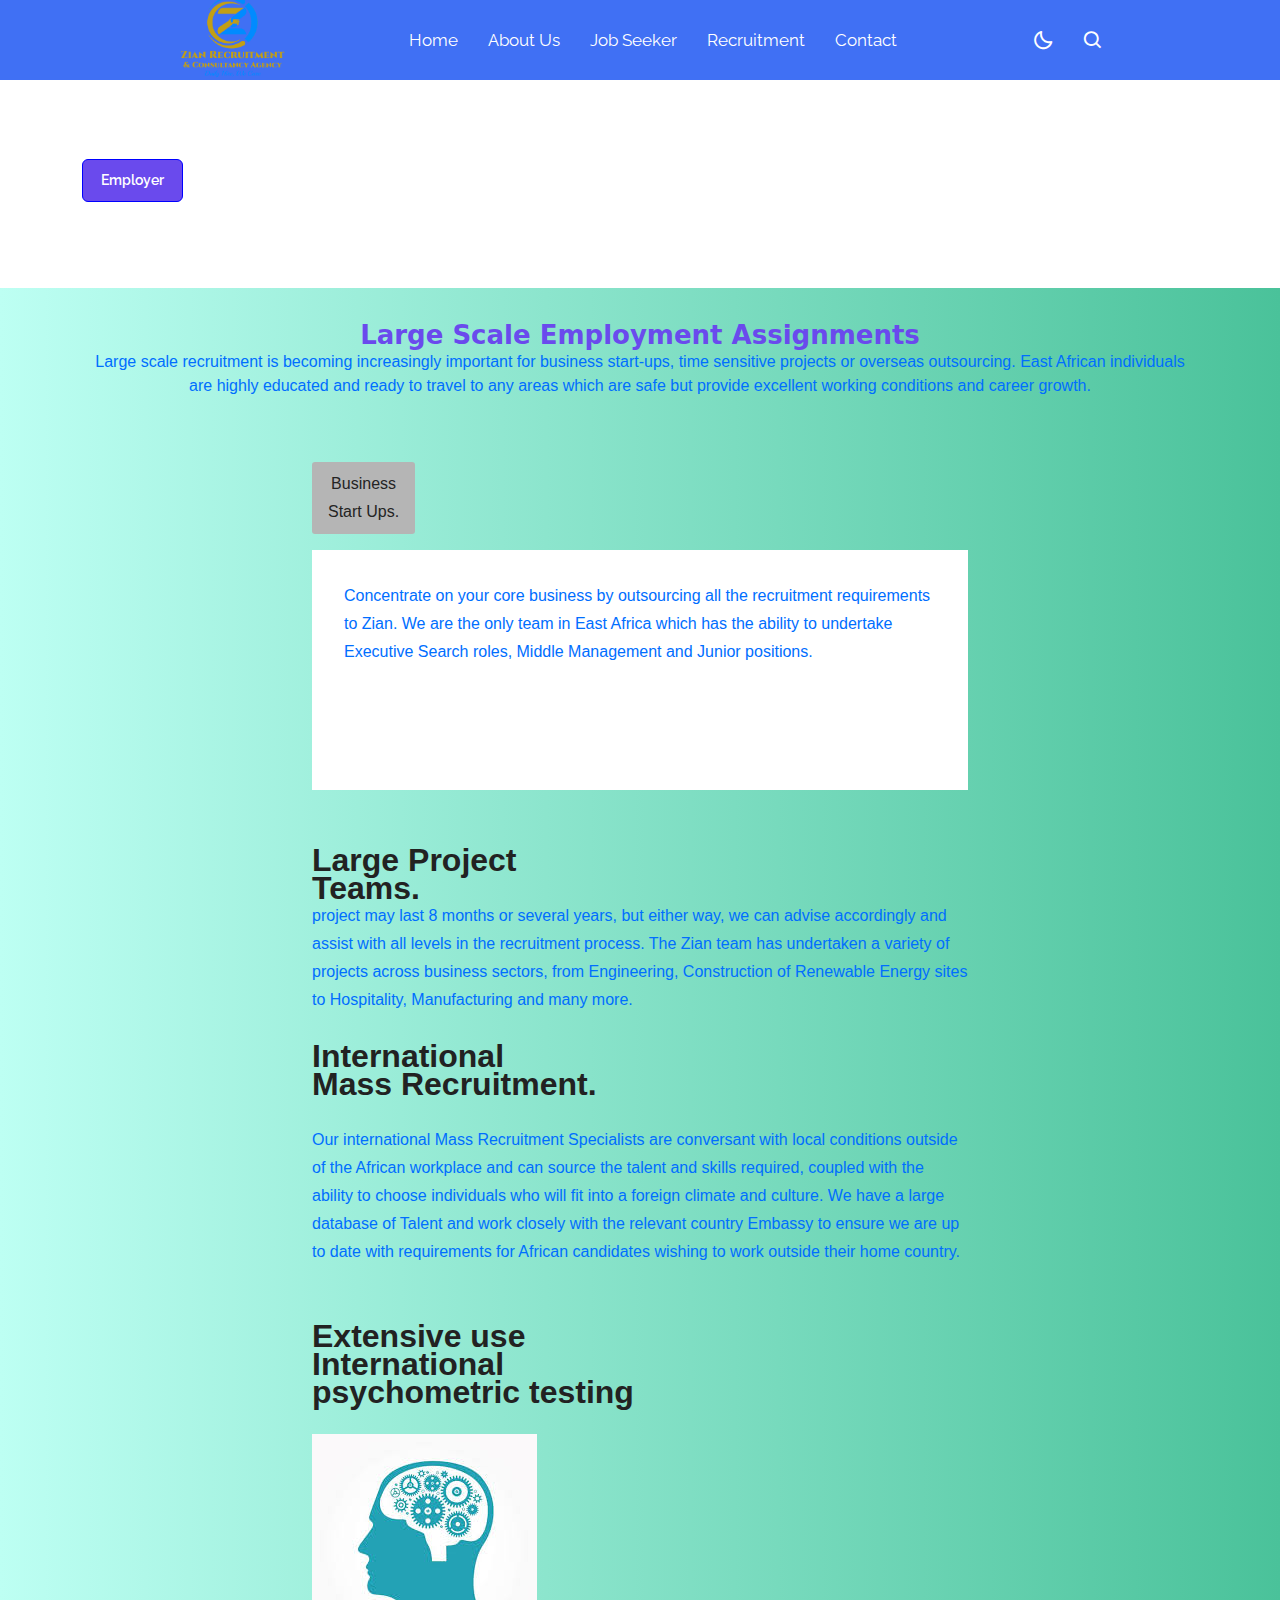
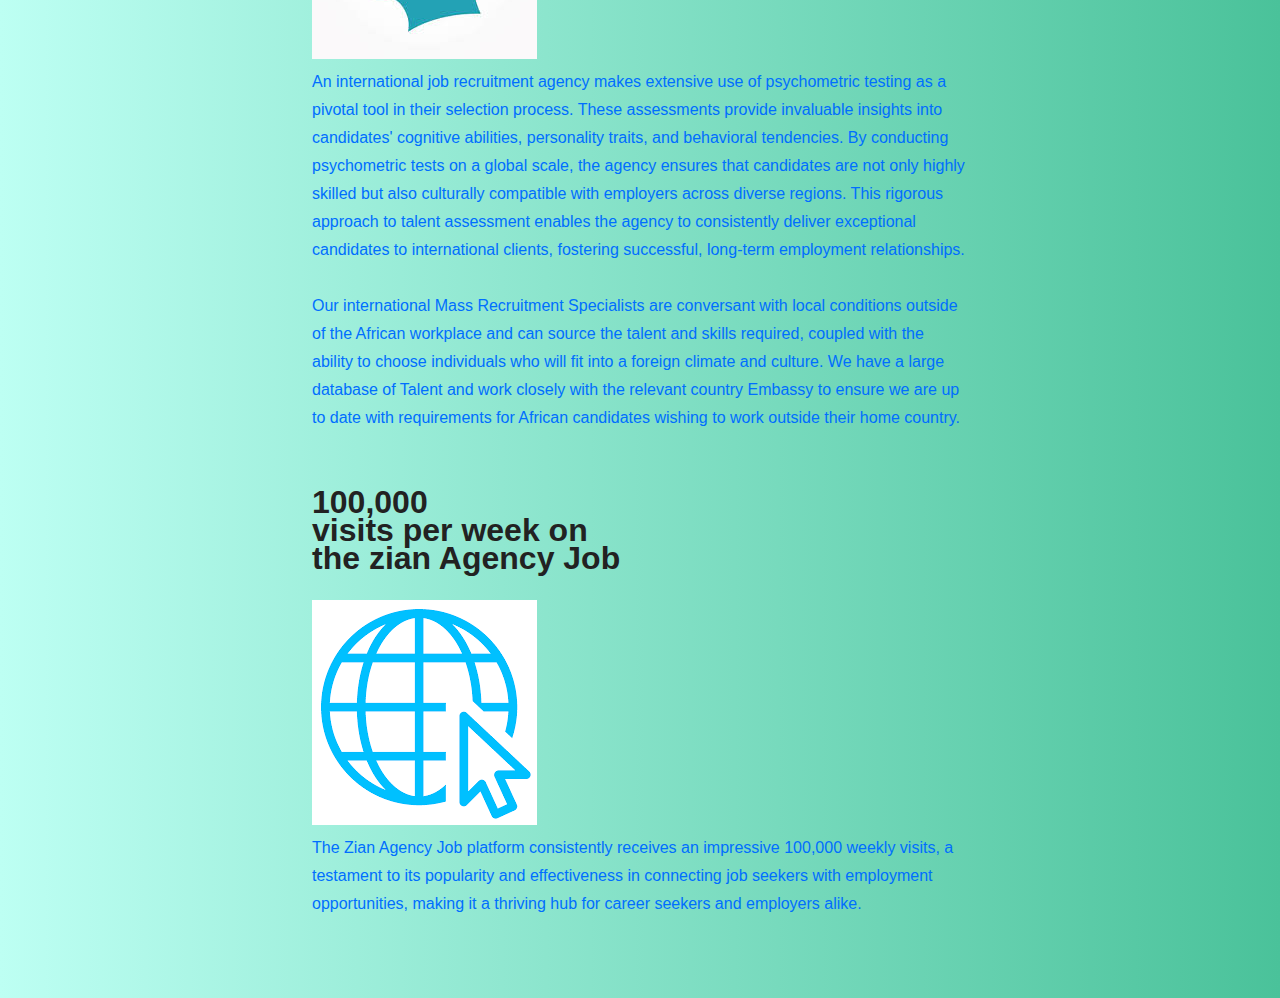
<file: employer.html>
<!DOCTYPE html>
<!-- Coding By CodingNepal - codingnepalweb.com -->
<html lang="en">
<head>
    <meta charset="UTF-8">
    <meta http-equiv="X-UA-Compatible" content="IE=edge">
    <meta name="viewport" content="width=device-width, initial-scale=1.0">

    <!-- ===== CSS ===== -->
    <link rel="stylesheet" href="style.css">
        
    <!-- ===== Boxicons CSS ===== -->
    <link href='https://unpkg.com/boxicons@2.1.1/css/boxicons.min.css' rel='stylesheet'>

     <title>Responsive Navigation Menu Bar</title>
</head>
<style>


    
/* ******************************************************
	Author URI: https://codeconvey.com/
	Demo Purpose Only - May not require to add.
	font-family: "Raleway",sans-serif;
*********************************************************/

@import url('https://fonts.googleapis.com/css?family=Raleway:400,500,600,700,800,900');



html {
  box-sizing: border-box;
}
*, *:before, *:after {
  box-sizing: inherit;
}

article, header, section, aside, details, figcaption, figure, footer, header, hgroup, main, nav, section, summary {
    display: block;
}
body {
    background: #4AC29A;  /* fallback for old browsers */
    background: -webkit-linear-gradient(to right, #BDFFF3, #4AC29A);  /* Chrome 10-25, Safari 5.1-6 */
    background: linear-gradient(to right, #BDFFF3, #4AC29A); /* W3C, IE 10+/ Edge, Firefox 16+, Chrome 26+, Opera 12+, Safari 7+ */
    color: #222;
    font-size: 100%;
    line-height: 24px;
    margin: 0;
	padding:0;
	font-family: "Raleway",sans-serif;
}
a{
	font-family: "Raleway",sans-serif;
	text-decoration: none;
	outline: none;
}
a:hover, a:focus {
	color: #373e18;
}
section {
    float: left;
    width: 100%;
	padding-bottom:3em;
}
h2 {
    color: #1a0e0e;
    font-size: 26px;
    font-weight: 700;
    margin: 0;
    line-height: normal;
	text-transform:uppercase;
}
h2 span {
    display: block;
    padding: 0;
    font-size: 18px;
    opacity: 0.7;
    margin-top: 5px;
	text-transform:uppercase;
}

#float-right{
	float:right;	
}

/* ******************************************************
	Script Top
*********************************************************/

.ScriptTop {
    background: #fff none repeat scroll 0 0;
    float: left;
    font-size: 0.69em;
    font-weight: 600;
    line-height: 2.2;
    padding: 12px 0;
    text-transform: uppercase;
    width: 100%;
}

/* To Navigation Style 1*/
.ScriptTop ul {
    margin: 24px 0;
    padding: 0;
    text-align: left;
}
.ScriptTop li{
	list-style:none;	
	display:inline-block;
}
.ScriptTop li a {
    background: #6a4aed none repeat scroll 0 0;
    color: #fff;
    display: inline-block;
    font-size: 14px;
    font-weight: 600;
    padding: 5px 18px;
    text-decoration: none;
    text-transform: capitalize;
}
.ScriptTop li a:hover{
	background:#000;
	color:#fff;
}


/* ******************************************************
	Script Header
*********************************************************/

.ScriptHeader {
    float: left;
    width: 100%;
    padding: 2em 0;
}
.rt-heading {
    margin: 0 auto;
	text-align:center;
}
.Scriptcontent{
	line-height:28px;	
}
.ScriptHeader h1{
	font-family: "brandon-grotesque", "Brandon Grotesque", "Source Sans Pro", "Segoe UI", Frutiger, "Frutiger Linotype", "Dejavu Sans", "Helvetica Neue", Arial, sans-serif;
  text-rendering: optimizeLegibility;
  -webkit-font-smoothing: antialiased;
    color: #6a4aed;
    font-size: 26px;
    font-weight: 700;
    margin: 0;
    line-height: normal;

}
.ScriptHeader h2 {
    color: #312c8f;
    font-size: 20px;
    font-weight: 400;
    margin: 5px 0 0;
    line-height: normal;

}
.ScriptHeader h1 span {
    display: block;
    padding: 0;
    font-size: 22px;
    opacity: 0.7;
    margin-top: 5px;

}
.ScriptHeader span {
    display: block;
    padding: 0;
    font-size: 22px;
    opacity: 0.7;
    margin-top: 5px;
}




/* ******************************************************
	Live Demo
*********************************************************/





/* ******************************************************
	Responsive Grids
*********************************************************/



.rt-container {
	margin: 0 auto;
	padding-left:12px;
	padding-right:12px;
}
.rt-row:before, .rt-row:after {
  display: table;
  line-height: 0;
  content: "";
}

.rt-row:after {
  clear: both;
}
[class^="col-rt-"] {
  box-sizing: border-box;
  -webkit-box-sizing: border-box;
  -moz-box-sizing: border-box;
  -o-box-sizing: border-box;
  -ms-box-sizing: border-box;
  padding: 0 15px;
  min-height: 1px;
  position: relative;
}


@media (min-width: 768px) {
  .rt-container {
    width: 750px;
  }
  [class^="col-rt-"] {
    float: left;
    width: 49.9999999999%;
  }
  .col-rt-6, .col-rt-12 {
    width: 100%;
  }
  
}

@media (min-width: 1200px) {
	.rt-container {
		width: 1170px;
	}
	.col-rt-1 {
		width:16.6%;
	}
	.col-rt-2 {
		width:30.33%;
	}
	.col-rt-3 {
		width:50%;
	}
	.col-rt-4 {
		width: 67.664%;
	}
	.col-rt-5 {
		width: 83.33%;
	}
	

}

@media only screen and (min-width:240px) and (max-width: 768px){
	 .ScriptTop h1, .ScriptTop ul {
		text-align: center;
	}
	.ScriptTop h1{
		margin-top:0;
		margin-bottom:15px;
	}
	.ScriptTop ul{
		 margin-top:12px;		
	}
	
	.ScriptHeader h1,
	.ScriptHeader h2, 
	.scriptnav ul{
		text-align:left;	
	}
	.scriptnav ul{
		 margin-top:12px;		
	}
	#float-right{
		float:none;	
	}
	
}


main {
  width: 100%;
  max-width: 720px;
  padding: 2rem;
  margin: 0 auto;
}

.toggle-el {
  padding: 2rem;
  height: 240px;
  background: white;
  transition: all 0.2s ease;
  opacity: 1;
  margin-top: 1rem;
  overflow: hidden;
}

input[type=checkbox].hide-input:checked + .toggle-el {
  height: 0;
  opacity: 0;
  padding-top: 0;
  padding-bottom: 0;
}

input.hide-input {
  position: absolute;
  left: -999em;
}

label.toggle {
  text-align: center;
  display: inline-block;
  cursor: pointer;
  padding: 0.5em 1em;
  font-size: 1rem;
  color: #242424;
  background: #b5b5b5;
  border-radius: 3px;
  user-select: none;
}

/* If the screen size is 600px wide or less, set the font-size of <div> to 30px */
  @media screen and (max-width: 600px) {
  div.example {
    font-size: 30px;
  }
  body {
    font-size: 0.9rem;
   
}
header {
    font-size: 0.9rem;
}
section {
    font-size: 0.9em;
    text-align: justify;
}
footer {
    font-size: 0.9rem;
}


</style>
<body>
    <nav>
        <div class="nav-bar">
            <i class='bx bx-menu sidebarOpen' ></i>
            <span class="logo navLogo"><img src="2D on transparent background.png" width="125"></a></span>

            <div class="menu">
                <div class="logo-toggle"><img src="2D on transparent background.png" width="125">
                    <span class="logo"><a href="#"></a></span>
                    <i class='bx bx-x siderbarClose'></i>
                </div>

                <ul class="nav-links">
                  <li><a href="index.html">Home</a></li>
                  <li><a href="about.html">About Us</a></li>
                  <li><a href="jobseekers.html">Job Seeker</a></li>
                  <li><a href="employer.html">Recruitment</a></li>
                  <li><a href="contact.html">Contact</a></li>
              </ul>
            </div>

            <div class="darkLight-searchBox">
                <div class="dark-light">
                    <i class='bx bx-moon moon'></i>
                    <i class='bx bx-sun sun'></i>
                </div>

                <div class="searchBox">
                   <div class="searchToggle">
                    <i class='bx bx-x cancel'></i>
                    <i class='bx bx-search search'></i>
                   </div>

                    <div class="search-field">
                        <input type="text" placeholder="Search...">
                        <i class='bx bx-search'></i>
                    </div>
                </div>
            </div>
        </div>
    </nav>
    

    		
<div class="ScriptTop">
    <div class="rt-container">
        <div class="col-rt-4" id="float-right">

            <!-- AD HERE -->
            
        </div>
        <div class="col-rt-2">
            <ul>
                <br><br><br>
                <li><a href="mailto:cvs@zianagency.co.ke" class="btn">Employer</a></li>
            </ul>
        </div>
    </div>
</div>

<header class="ScriptHeader">
    <div class="rt-container">
    	<div class="col-rt-12">
        	<div class="rt-heading">
            	<h1> Large Scale Employment Assignments</h1>
                <p>Large scale recruitment is becoming increasingly important for business start-ups, time sensitive projects or overseas outsourcing. East African individuals are highly educated and ready to travel to any areas which are safe but provide excellent working conditions and career growth.  </p>
            </div>
        </div>
    </div>
</header>

<section>
    <div class="rt-container">
          <div class="col-rt-12">
              <div class="Scriptcontent">
           <!-- START DEMO -->   
<main>
  <label for="item-3" class="toggle">Business <br>
    Start Ups.</label>
  <input type="checkbox" name="one" id="item-3" class="hide-input">
  <div class="toggle-el">
    <div>
      <p>Concentrate on your core business by outsourcing all the recruitment requirements to Zian. We are the only team in East Africa which has the ability to undertake Executive Search roles, Middle Management and Junior positions.</p>
       

    </div>
  </div>
  <br><br><h1>Large Project <br>
    Teams.</h1>

  <p> project may last 8 months or several years, but either way, we can advise accordingly and assist with all levels in the recruitment process. The Zian team has undertaken a variety of projects across business sectors, from Engineering, Construction of Renewable Energy sites to Hospitality, Manufacturing and many more.</p>
  <br><h1>
    International <br>
Mass Recruitment.
  </h1>
  <br>
  <p>Our international Mass Recruitment Specialists are conversant with local conditions outside of the African workplace and can source the talent and skills required, coupled with the ability to choose individuals who will fit into a foreign climate and culture. We have a large database of Talent and work closely with the relevant country Embassy to ensure we are up to date with requirements for African candidates wishing to work outside their home country.</p>
  <br><br><h1>Extensive use <br>
    International <br>
    psychometric testing <br></h1>
    <br><img src="brain.jpg" alt="">
    <p>An international job recruitment agency makes extensive use of psychometric testing as a pivotal tool in their selection process. These assessments provide invaluable insights into candidates' cognitive abilities, personality traits, and behavioral tendencies. By conducting psychometric tests on a global scale, the agency ensures that candidates are not only highly skilled but also culturally compatible with employers across diverse regions. This rigorous approach to talent assessment enables the agency to consistently deliver exceptional candidates to international clients, fostering successful, long-term employment relationships.</p>

    <br>
    <p>Our international Mass Recruitment Specialists are conversant with local conditions outside of the African workplace and can source the talent and skills required, coupled with the ability to choose individuals who will fit into a foreign climate and culture. We have a large database of Talent and work closely with the relevant country Embassy to ensure we are up to date with requirements for African candidates wishing to work outside their home country.</p>
    <br><br><h1>100,000 <br>
      visits per week on <br>
      the zian Agency Job
      <br></h1>
      <br><img src="VISIT.png" alt="">
      <p>The Zian Agency Job platform consistently receives an impressive 100,000 weekly visits, a testament to its popularity and effectiveness in connecting job seekers with employment opportunities, making it a thriving hub for career seekers and employers alike.</p>




  </main>
                  <!-- END DEMO -->
    		</div>
		</div>
    </div>
</section>



     

<script>

const body = document.querySelector("body"),
      nav = document.querySelector("nav"),
      modeToggle = document.querySelector(".dark-light"),
      searchToggle = document.querySelector(".searchToggle"),
      sidebarOpen = document.querySelector(".sidebarOpen"),
      siderbarClose = document.querySelector(".siderbarClose");

      let getMode = localStorage.getItem("mode");
          if(getMode && getMode === "dark-mode"){
            body.classList.add("dark");
          }

// js code to toggle dark and light mode
      modeToggle.addEventListener("click" , () =>{
        modeToggle.classList.toggle("active");
        body.classList.toggle("dark");

        // js code to keep user selected mode even page refresh or file reopen
        if(!body.classList.contains("dark")){
            localStorage.setItem("mode" , "light-mode");
        }else{
            localStorage.setItem("mode" , "dark-mode");
        }
      });

// js code to toggle search box
        searchToggle.addEventListener("click" , () =>{
        searchToggle.classList.toggle("active");
      });
 
      
//   js code to toggle sidebar
sidebarOpen.addEventListener("click" , () =>{
    nav.classList.add("active");
});

body.addEventListener("click" , e =>{
    let clickedElm = e.target;

    if(!clickedElm.classList.contains("sidebarOpen") && !clickedElm.classList.contains("menu")){
        nav.classList.remove("active");
    }
});

</script>

</body>
</html>
</file>
<file: style.css>
/* ===== Google Font Import - Poppins ===== */
@import url('https://fonts.googleapis.com/css2?family=Poppins:wght@300;400;500;600&display=swap');

*{
    margin: 0;
    padding: 0;
    box-sizing: border-box;
    font-family: 'Poppins', sans-serif;
    transition: all 0.4s ease;;
}


/* ===== Colours ===== */
:root{
  --body-color: #E4E9F7;
  --nav-color: #4070F4;
  --side-nav: #010718;
  --text-color: #FFF;
  --search-bar: #F2F2F2;
  --search-text: #010718;
}


body{
    height: 100vh;
    background-color: var(--body-color);
}

body.dark{
    --body-color: #18191A;
    --nav-color: #242526;
    --side-nav: #242526;
    --text-color: #CCC;
    --search-bar: #242526;
}

nav{
    position: fixed;
    top: 0;
    left: 0;
    height: 80px;
    width: 100%;
    background-color: var(--nav-color);
    z-index: 100;
}

body.dark nav{
    border: 1px solid #393838;

}

nav .nav-bar{
    position: relative;
    height: 100%;
    max-width: 1000px;
    width: 100%;
    background-color: var(--nav-color);
    margin: 0 auto;
    padding: 0 30px;
    display: flex;
    align-items: center;
    justify-content: space-between;
}

nav .nav-bar .sidebarOpen{
    color: var(--text-color);
    font-size: 25px;
    padding: 5px;
    cursor: pointer;
    display: none;
}

nav .nav-bar .logo a{
    font-size: 25px;
    font-weight: 500;
    color: var(--text-color);
    text-decoration: none;
}

.menu .logo-toggle{
    display: none;
}

.nav-bar .nav-links{
    display: flex;
    align-items: center;
}

.nav-bar .nav-links li{
    margin: 0 5px;
    list-style: none;
}

.nav-links li a{
    position: relative;
    font-size: 17px;
    font-weight: 400;
    color: var(--text-color);
    text-decoration: none;
    padding: 10px;
}

.nav-links li a::before{
    content: '';
    position: absolute;
    left: 50%;
    bottom: 0;
    transform: translateX(-50%);
    height: 6px;
    width: 6px;
    border-radius: 50%;
    background-color: var(--text-color);
    opacity: 0;
    transition: all 0.3s ease;
}

.nav-links li:hover a::before{
    opacity: 1;
}

.nav-bar .darkLight-searchBox{
    display: flex;
    align-items: center;
}

.darkLight-searchBox .dark-light,
.darkLight-searchBox .searchToggle{
    height: 40px;
    width: 40px;
    display: flex;
    align-items: center;
    justify-content: center;
    margin: 0 5px;
}

.dark-light i,
.searchToggle i{
    position: absolute;
    color: var(--text-color);
    font-size: 22px;
    cursor: pointer;
    transition: all 0.3s ease;
}

.dark-light i.sun{
    opacity: 0;
    pointer-events: none;
}

.dark-light.active i.sun{
    opacity: 1;
    pointer-events: auto;
}

.dark-light.active i.moon{
    opacity: 0;
    pointer-events: none;
}

.searchToggle i.cancel{
    opacity: 0;
    pointer-events: none;
}

.searchToggle.active i.cancel{
    opacity: 1;
    pointer-events: auto;
}

.searchToggle.active i.search{
    opacity: 0;
    pointer-events: none;
}

.searchBox{
    position: relative;
}

.searchBox .search-field{
    position: absolute;
    bottom: -85px;
    right: 5px;
    height: 50px;
    width: 300px;
    display: flex;
    align-items: center;
    background-color: var(--nav-color);
    padding: 3px;
    border-radius: 6px;
    box-shadow: 0 5px 5px rgba(0, 0, 0, 0.1);
    opacity: 0;
    pointer-events: none;
    transition: all 0.3s ease;
}

.searchToggle.active ~ .search-field{
    bottom: -74px;
    opacity: 1;
    pointer-events: auto;
}

.search-field::before{
    content: '';
    position: absolute;
    right: 14px;
    top: -4px;
    height: 12px;
    width: 12px;
    background-color: var(--nav-color);
    transform: rotate(-45deg);
    z-index: -1;
}

.search-field input{
    height: 100%;
    width: 100%;
    padding: 0 45px 0 15px;
    outline: none;
    border: none;
    border-radius: 4px;
    font-size: 14px;
    font-weight: 400;
    color: var(--search-text);
    background-color: var(--search-bar);
}

body.dark .search-field input{
    color: var(--text-color);
}

.search-field i{
    position: absolute;
    color: var(--nav-color);
    right: 15px;
    font-size: 22px;
    cursor: pointer;
}

body.dark .search-field i{
    color: var(--text-color);
}

@media (max-width: 790px) {
    nav .nav-bar .sidebarOpen{
        display: block;
    }

    .menu{
        position: fixed;
        height: 100%;
        width: 320px;
        left: -100%;
        top: 0;
        padding: 20px;
        background-color: var(--side-nav);
        z-index: 100;
        transition: all 0.4s ease;
    }

    nav.active .menu{
        left: -0%;
    }

    nav.active .nav-bar .navLogo a{
        opacity: 0;
        transition: all 0.3s ease;
    }

    .menu .logo-toggle{
        display: block;
        width: 100%;
        display: flex;
        align-items: center;
        justify-content: space-between;
    }

    .logo-toggle .siderbarClose{
        color: var(--text-color);
        font-size: 24px;
        cursor: pointer;
    }

    .nav-bar .nav-links{
        flex-direction: column;
        padding-top: 30px;
    }

    .nav-links li a{
        display: block;
        margin-top: 20px;
    }
}
body {
    margin: 0;
  }
  
  .slider {
    overflow: hidden;
    width: 100vw;
    height: 100vh;
    position: relative;
  }
  
  .slider .slide {
    position: absolute;
    top: 0;
    left: 0;
    width: 100%;
    height: 100%;
    background-size: cover;
    background-position: center;
    animation: slide 10s infinite;
     background-position: center;
  background-repeat: no-repeat;
  background-size: contain; /* Use 'contain' to fit the entire image within the container */
  text-align: center;
  justify-content: center;
  }
  
  .slider .slide:nth-child(1) {
    background-image: url(slide\ 7.jpg);
    animation-delay: -0;
  }
  
  .slider .slide:nth-child(2) {
    background-image: url(SLIDE\ 2.jpg);
    animation-delay: -2s;
  }
    
  .slider .slide:nth-child(3) {
    background-image: url(slide\ one.jpg);
    animation-delay: -4s;
  }
    
  .slider .slide:nth-child(4) {
    background-image: url(slide\ 6.jpg);
    animation-delay: -6s;
  }
  
  .slider .slide:nth-child(5) {
    background-image: url(slide\ 5.jpg);
    animation-delay: -8s;
  }
  
  @keyframes slide {
    0%, 15%, 100% {
      transform: translateX(0);
      animation-timing-function: ease;
    }
    20% {
      transform: translateX(-100%);
      animation-timing-function: step-end;
    }
    95% {
      transform: translateX(100%);
      animation-timing-function: ease;
    }
  }
 
.slider .slide {
    position: absolute;
    top: 0;
    left: 0;
    width: 100%; /* Set width to 100% for responsiveness */
    height: 100vh; /* Set height to 100vh to cover the entire viewport height */
    background-size: cover;
    background-position: center;
    animation: slide 10s infinite;
}



/* Media query for screens with a maximum width of 400px */
@media (max-width: 300px) {
    .slider .slide {
        width: 100%;
        height: auto;
    }

    section.vh-100 {
        padding: 20px; /* Add some padding to the sections for better spacing on smaller screens */
    }

    .container.py-5.h-100 {
        padding: 20px; /* Add padding to the container within sections */
    }
}
html, body {
    height: 100%;
    margin: 0;
    padding: 0;
}
/* Media query for screens with a maximum width of 600px (adjust the value as needed) */
@media (max-width: 600px) {
    .slider {
        margin-top: -50px; /* Adjust the value as needed */
    }

    .slider .slide {
        background-size: contain; /* Use 'contain' to fit the entire image within the container */
        text-align: center;
        justify-content: center;
        margin-top: -50px; /* Adjust the value as needed */
    }

    .slider .slide:nth-child(1),
    .slider .slide:nth-child(2),
    .slider .slide:nth-child(3),
    .slider .slide:nth-child(4),
    .slider .slide:nth-child(5) {
        background-size: contain; /* Use 'contain' to fit the entire image within the container */
        margin-top: -50px; /* Adjust the value as needed */
    }

    /* Move the "Why Us" section up to touch the slideshow */
    .vh-100 {
        margin-top: -200px; /* Adjust the value as needed */
    }

    /* You may need to adjust other elements' margins or paddings in your layout */
}


/* Reset default styles and add general styling */
* {
    margin: 0;
    padding: 0;
    font-family: Arial, Helvetica, sans-serif;
    box-sizing: border-box;
  }
  
  body {
    background: white;
    color: black; /* Changed text color for better visibility */
  }
  
  /* Apply styles to the menu bar */
  .menu-bar {
    position: fixed; /* Fixed position at the top */
    top: 0; /* Stick to the top */
    left: 0;
    width: 100%;
    display: flex;
    justify-content: space-between;
    align-items: center;
    background-color: white;
    padding: 0px 0;
    z-index: 1000; /* Ensure it's on top of other elements */
  }
  
  .menu-bar img {
    width: 140px;
    margin-right: 20px;
  }
  
  #sidemenu {
    list-style: none;
    display: flex;
    align-items: center;
    gap: 20px;
  }
  
  #sidemenu li {
    font-size: 18px;
  }
  
  #sidemenu a {
    color: blue;
    text-decoration: none;
  }
  
  #sidemenu a:hover {
    text-decoration: underline;
  }
  
  .menu-bar i {
    font-size: 20px;
    color: black;
    transition: color 0.3s;
  }
  
  .menu-bar i:hover {
    color: blue;
  }
  
  /* Header styling */
  #header {
    width: 100%;
    height: 100vh;
    background-image: url('dubai-city-burj-khalifa-skyline-silhouette-cityscape-dusk-3840x2560-5904.jpg');
    background-size: cover;
    background-position: center;
    padding-top: 70px; /* Add padding to make space for the fixed menu bar */
    box-sizing: border-box; /* Include padding in the height calculation */
  }
  
  .container {
    padding: 10px 10%;
  }
  
  /* ... (rest of your existing CSS code) */
  
  /* ... (your existing CSS code) */
  
  /* Apply styles to the menu bar */
  .menu-bar {
    position: fixed;
    top: 0;
    left: 0;
    width: 100%;
    display: flex;
    justify-content: space-between;
    align-items: center;
    background-color: white;
    padding: 10px 0;
    z-index: 1000;
  }
  
  .menu-bar img {
    width: 140px;
    margin-right: 20px;
  }
  
  #sidemenu {
    list-style: none;
    display: flex;
    align-items: center;
    gap: 20px;
  }
  
  #sidemenu li {
    font-size: 18px;
  }
  
  #sidemenu a {
    color: gray;
    text-decoration: none;
  }
  
  #sidemenu a:hover {
    text-decoration: underline;
  }
  
  .menu-bar i {
    font-size: 20px;
    color: #0096FF;
    transition: color 0.3s;
    margin-right: 10px; /* Adjust the margin to move it closer */
  }
  
  .menu-bar i:hover {
    color: blue;
  }
  
  /* ... (rest of your existing CSS code) */
  
  /* Header styling */
  #header {
    width: 100%;
    height: 100vh;
    background-image: url('dubai-city-burj-khalifa-skyline-silhouette-cityscape-dusk-3840x2560-5904.jpg');
    background-size: cover;
    background-position: center;
  }
  
  .container {
    padding: 10px 10%;
  }
  
  nav {
    display: flex;
    align-items: center;
    justify-content: space-between;
    flex-wrap: wrap;
  }
  
  nav ul li {
    display: inline-block;
    list-style: none;
    margin: 10px 20px;
  }
  
  nav ul li a {
    color: gray;
    text-decoration: none;
    font-size: 18px;
    position: relative;
  }
  
  nav ul li a::after {
    content: '';
    width: 100%;
    height: 3px;
    background: blue;
    position: absolute;
    left: 0;
    bottom: -6px;
    transition: 0.5s;
    transform: scaleX(0); /* Added to create the hover animation */
    transform-origin: right;
  }
  
  nav ul li a:hover::after {
    transform: scaleX(1);
  }
  
  /* Apply styles to the navigation icons */
  nav i {
    color: #0096FF; /* Default color */
    font-size: 20px; /* Adjust the font size */
    margin-left: 15px; /* Add some spacing between icons */
    transition: color 0.3s; /* Smooth color transition */
  }
  
  /* Apply hovering effect */
  nav i:hover {
    color: #0096FF; /* Change color on hover */
  }
  
  .header-text {
    margin-top: 10%;
    font-size: 16px;
  }
  
  .header-text h1 {
    font-size: 30px;
    margin-top: 20px;
    color: #0096FF;
  }
  
  p {
    color: rgb(0, 110, 255);
  }
  
  .btn {
    display: inline-block;
    margin: 50px auto;
    padding: 14px 50px;
    border: 1px solid blue;
    border-radius: 6px;
    text-decoration: none;
    color: blue;
    transition: background 0.5s, color 0.5s; /* Added color transition */
    background-color: transparent; /* Added initial background color */
  }
  
  .btn:hover {
    background-color: blue;
    color: white; /* Adjusted text color on hover */
  }
  
  .btn-space {
    display: inline-block;
    width: 40px; /* Adjust the width to control the space */
  }
  
  /* --------------------About-------------- */
  #about {
    padding: 80px 0;
    color: #0096FF;
  }
  
  .row {
    display: flex;
    justify-content: space-between;
    flex-wrap: wrap;
  }
  
  .about-col-1 {
    flex-basis: 35%;
  }
  
  .about-col-1 img {
    width: 100%;
    border-radius: 15px;
    transition: transform 0.5s;
  }
  
  .about-col-1:hover img {
    transform: scale(1.1);
  }
  
  .about-col-2 {
    flex-basis: 60%;
  }
  
  .about-col-2 p {
    color: gray; /* Set the text color to white */
    text-decoration-color: black;
  }
  
  /* --------------------services-------------- */
  #services {
    padding: 80px 0;
    color: #abababab;
  }
  
  .row {
    display: flex;
    justify-content: space-between;
    flex-wrap: wrap;
  }
  
  .service-col-1 {
    flex-basis: 35%;
  }
  
  .service-col-1 img {
    width: 100%;
    border-radius: 15px;
    transition: transform 0.5s;
  }
  
  .service-col-1:hover img {
    transform: scale(1.1);
  }
  
  .service-col-2 {
    flex-basis: 60%;
  }
  
  .service-col-2 p {
    color: grey;
  }
  
  /* ... (your existing CSS code) */
  
  #services {
    padding: 80px 0;
    background-color: #f2f2f2; /* Set the background color to grey */
    color: #abababab;
  }
  
  /* ... (rest of your existing CSS code) */
  
  /* ... (your existing CSS code) */
  
  #services {
    padding: 80px 0;
    background-color: #f2f2f2;
    color: #0096FF;
  }
  
  .row {
    display: flex;
    justify-content: space-between;
    flex-wrap: wrap;
  }
  
  .service-col {
    flex-basis: calc(50% - 20px); /* Two columns with spacing in between */
    margin-bottom: 30px;
  }
  
  .service-list {
    list-style: none;
    padding-left: 20px;
  }
  
  .service-list li {
    position: relative;
    padding-left: 20px;
    margin-bottom: 10px;
    font-size: 18px;
  }
  
  .service-list li::before {
    content: "✔"; /* Verification tick symbol */
    position: absolute;
    left: 0;
    top: 1px;
    font-size: 20px;
    color: green; /* Verification tick color */
  }
  
  
  /*<!--contact us-->*/
  
  /*---------footer------------/
  .container {
           max-width: 1170px;
           margin: auto;
        }
        .row {
            display: flex;
            flex-wrap: wrap;
        }
        ul {
            list-style: none;
            padding: 0;
        }
        .footer {
            background-color: rgb(31, 29, 29);
            padding: 80px 0;
        }
        .footer-col {
            width: 25%;
            padding: 0 15px;
        }
        .footer-col h4 {
            font-size: 18px;
            color: #ffffff;
            text-transform: capitalize;
            margin-bottom: 15px;
            font-weight: 500;
            position: relative;
        }
        .footer-col ul li:not(:last-child) {
            margin-bottom: 10px;
        }
        .footer-col ul li a {
            font-size: 16px;
            text-transform: capitalize;
            color: #d3d3d3;
            text-decoration: none;
            font-weight: 300;
            display: block;
            transition: all 0.3s ease;
        }
        .footer-col ul li a:hover {
            color: #ffffff;
            padding-left: 8px;
        }
        .footer-col .social-links a {
            display: inline-block;
            height: 40px;
            width: 40px;
            background-color: white;
            margin: 0 10px;
            text-align: center;
            line-height: 40px;
            border-radius: 50px;
            color: blue;
            transition: all 0.5s ease;
        }
        .footer-col .social-links a:hover {
            color: #24262b;
            background-color: #ffffff;
        }
        @media (max-width: 757px) {
            .footer-col {
                width: 50%;
                margin-bottom: 30px;
            }
        }
        @media (max-width: 574px) {
            .footer-col{
                width: 100%;
            }
        }
        p{
            font-size: 16px;
            margin-bottom: 10px;
            color: #ffffff;
            text-decoration: none;
            font-weight: 300;
            color: #bbbbbb;
            display: inline-block;
            transition: all 0.3s;
        }
        .footer-col li{
            list-style: none;
        }
        .footer-col li a{
            font-size: 16px;
            text-transform: capitalize;
            color: #ffffff;
            text-decoration: none;
            font-weight: 300;
            color: #bbbbbb;
            display: block;
            transition: all 0.3s ease;
        }
        .footer-col li:not(:last-child){
            margin-bottom: 10px;
        }
        .footer-col h1{
            font-size: 18px;
            color: #ffffff;
            text-transform: capitalize;
            margin-top: 63px;
            margin-bottom: 15px;
            font-weight: 500;
            position: relative;
        }
        .text-mid{
            text-align: right;
            margin-bottom: 20px; /* Adjust this margin */
            margin-right: 81px;
            margin-top: 40px; /* Adjust this margin */}
        h2{
            font-weight: 600;
            text-transform: capitalize;
            line-height: 23px;
            margin-left: 0;
            margin-bottom: -35;
        }
</file>
